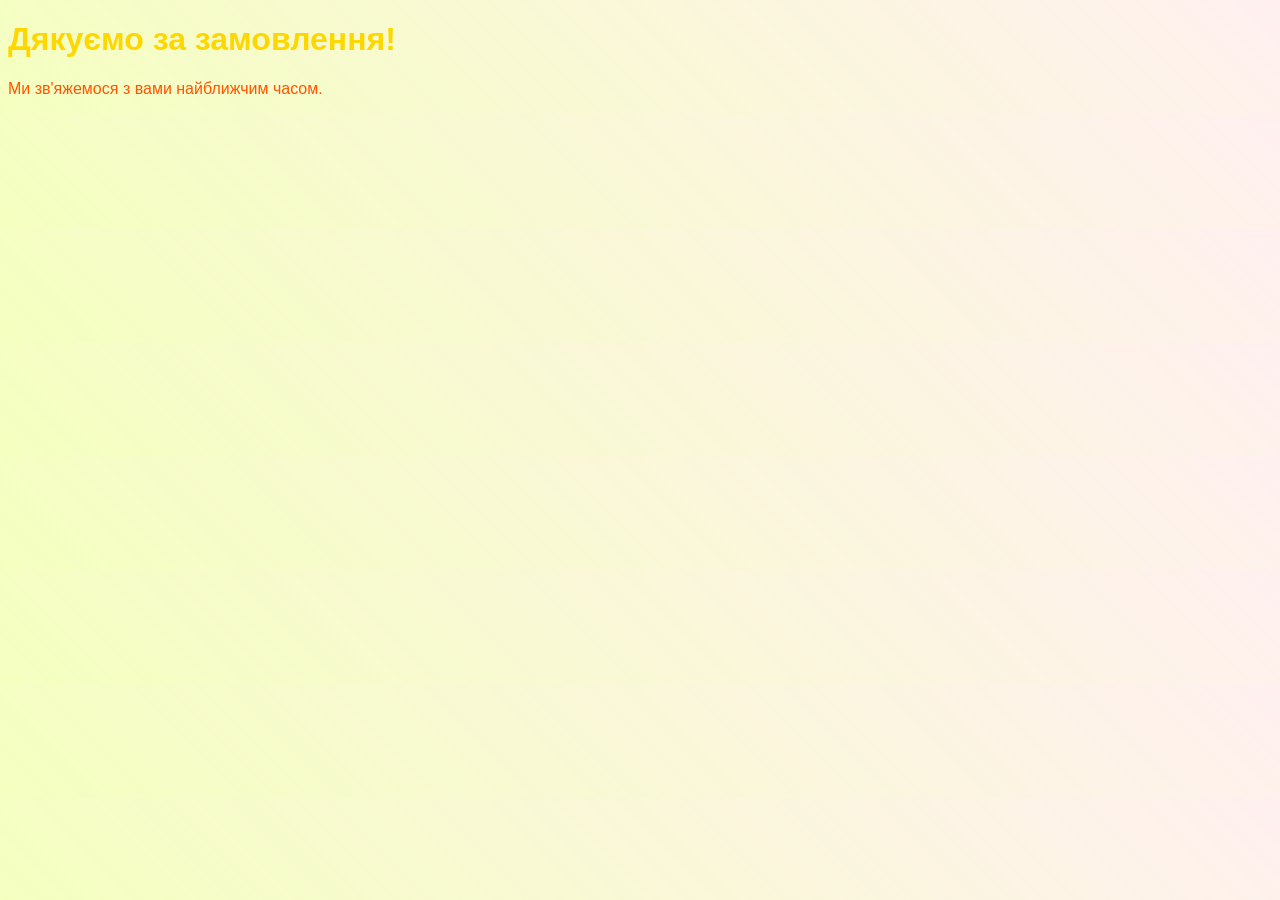
<file: Hello.html>
<!DOCTYPE html>
<html lang="en">
<head>
    <meta charset="UTF-8">
    <meta name="viewport" content="width=device-width, initial-scale=1.0">
    <title>Дякую</title>
    <link rel="stylesheet" href="style.css">
    <link rel="icon" href="./Images/Page logo.png" type="image/png">
</head>
<body>
    <h1>Дякуємо за замовлення!</h1>
<p>Ми зв'яжемося з вами найближчим часом.</p>
</body>
</html>
</file>
<file: style.css>
body {
    background-image:linear-gradient(45deg, rgba(242, 255, 178, 0.833),     rgb(255, 240, 240));
}

h1 {
   color:gold;
   font-family: Arial, Helvetica, sans-serif ;
}
h2 {
    color:rgb(208, 78, 12);
    font-family: Arial, Helvetica, sans-serif ; 
}
li {
    color:#00ff04;
}
a {
  color:rgb(255, 179, 0);
}
h5 {
    color:rgb(221, 74, 0);
font-family: Arial, Helvetica, sans-serif
}
h3 {
    color:rgb(255, 0, 0);
font-family: Arial, Helvetica, sans-serif
}
p {
    color:rgb(255, 85, 0);
font-family: Arial, Helvetica, sans-serif
}
h4 {
    color:rgb(0, 151, 43);
}
</file>
